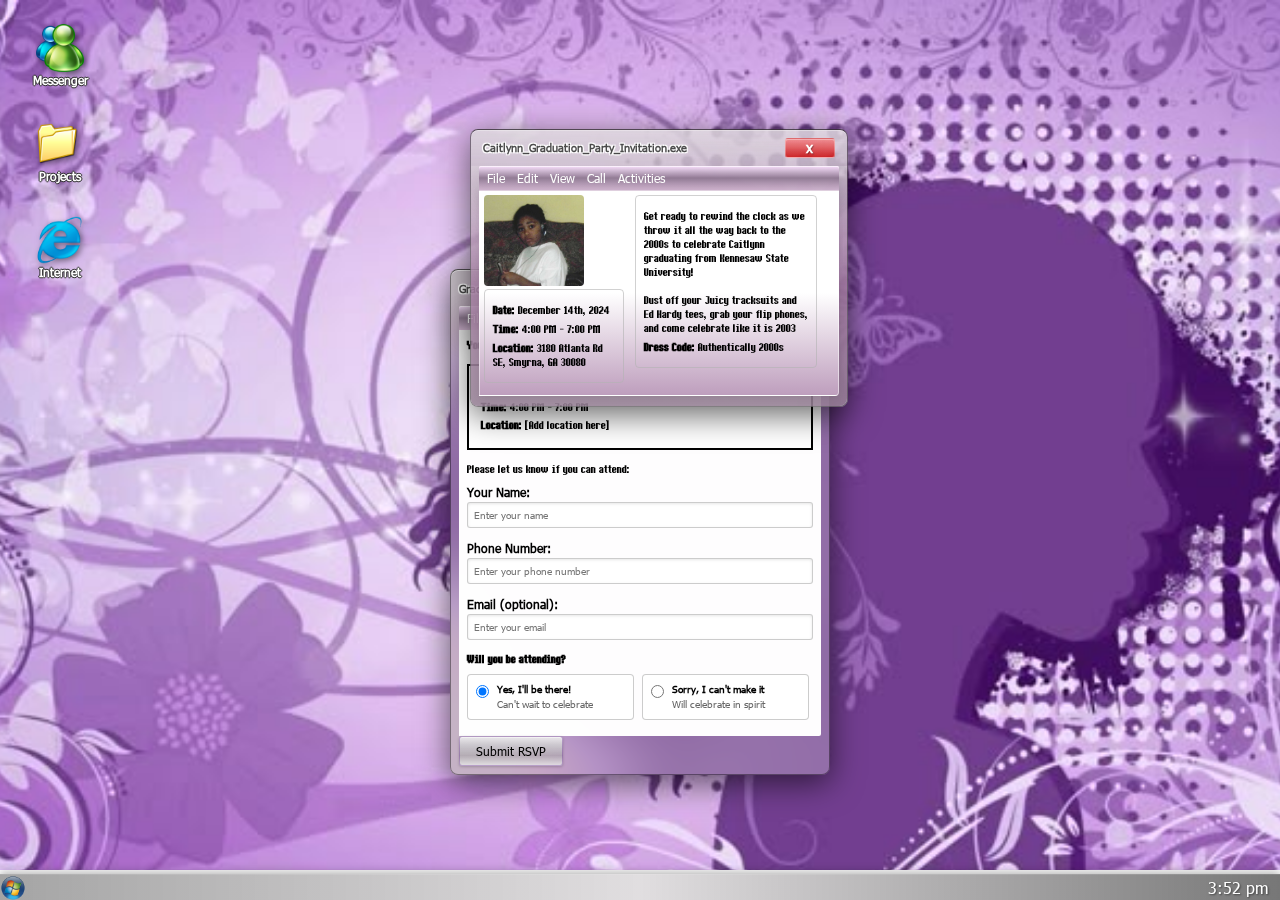
<file: graduation.html>
<!DOCTYPE html>
<html lang="en">
<head>
    <meta charset="UTF-8">
    <meta name="viewport" content="width=device-width, initial-scale=1.0">
    <title>Caitlynn's Graduation Party Invitiation</title>
    <link rel="stylesheet" href="style.css" />
</head>

<body>

    <div class="desktop">
        <div class="desktopIcon" id="messengerIcon" onclick="document.getElementById('invitePopup').classList.add('visible');">
            <img src="assets/icons/Messenger.png" class="icon" alt="Messenger Icon"/>
            <h1 class="outlinedText">Messenger</h1>
        </div>

        <div class="desktopIcon" id="folderIcon">
            <img src="assets/icons/hiresclosedfolder.png" class="icon" alt="Folder Icon" />
            <h1 class="outlinedText">Projects</h1>
        </div>

        <div class="desktopIcon" id="internetIcon">
            <img src="assets/icons/blueinternet.png" class="icon" alt="Internet Icon" />
            <h1 class="outlinedText">Internet</h1>
        </div>
    </div>

    <div id="invitePopup" class="popUp">
        
        <div class="bottomContent">

            <div id="profileBox" class="profileBox">
                
                <div class="profileBoxTop">
                    <h2 class="filename">Caitlynn_Graduation_Party_Invitation.exe</h2>
                    <div class="profileBoxClose" id="closeProfile">x</div>
                </div>

                <div class="profileBoxContent">
                    
                    <div class="profileInfo">
                        <div class="popUpCrumbs">
                            <h2 class="crumbText">File</h2>
                            <h2 class="crumbText">Edit</h2>
                            <h2 class="crumbText">View</h2>
                            <h2 class="crumbText">Call</h2>
                            <h2 class="crumbText">Activities</h2>
                        </div>
                        
                        <div class="profileDetails">
                            <div class="leftColumn">
                                <div class="profileImageSection">
                                    <img src="assets/images/Caitlynn-photo.jpg" alt="Caitlynn" class="profileImage" />
                                </div>

                                <div class="fileBox">
                                    <p><strong>Date:</strong> December 14th, 2024</p>
                                    <p><strong>Time:</strong> 4:00 PM - 7:00 PM</p>
                                    <p><strong>Location:</strong> 3180 Atlanta Rd SE, Smyrna, GA 30080</p>
                                </div>



                            </div>

                            <div class="rightColumn">
                                <div class="fileBox">
                                    <p> Get ready to rewind the clock as we throw it all the way back to the 2000s to celebrate Caitlynn graduating from Kennesaw State University! </br>
                                    </br>
                                    Dust off your Juicy tracksuits and Ed Hardy tees, grab your flip phones, and come celebrate like it is 2003 </p>
                                    <p class="profileInterests"><strong>Dress Code:</strong> Authentically 2000s</p>
                                </div>
                            </div>

                        </div>
                    </div>
                </div>
            </div>




        <div class="topBar">
            <h2 class="filename">Graduation_Party_Invitation_RSVP</h2>
            <div class="closeicon" id="closePopup">x</div>
        </div>

            <div class="popUpCrumbs">
                <h2 class="crumbText">File</h2>
                <h2 class="crumbText">Edit</h2>
                <h2 class="crumbText">View</h2>
                <h2 class="crumbText">Call</h2>
                <h2 class="crumbText">Activities</h2>
            </div>

        <div class="questionaire">
            <p><strong>You're invited to celebrate Caitlynn's graduation!</strong></p>
            
            <div style="background-color: #fff; padding: 12px; margin: 12px 0; border: 2px solid #000;">
                <p style="margin: 4px 0;"><strong>Date:</strong> Saturday, December 14th, 2024</p>
                <p style="margin: 4px 0;"><strong>Time:</strong> 4:00 PM - 7:00 PM</p>
                <p style="margin: 4px 0;"><strong>Location:</strong> [Add location here]</p>
            </div>

           <p style="margin-bottom: 8px;">Please let us know if you can attend:</p>

            <div class="formGroup">
                <label for="guestName">Your Name:</label>
                <input type="text" id="guestName" placeholder="Enter your name" />
            </div>

            <div class="formGroup">
                <label for="guestNumber">Phone Number:</label>
                <input type="tel" id="guestNumber" placeholder="Enter your phone number" />
            </div>

            <div class="formGroup">
                <label for="guestEmail">Email (optional):</label>
                <input type="email" id="guestEmail" placeholder="Enter your email" />
            </div>

            <div class="radioGroup">
                <p style="font-weight: bold; margin-bottom: 8px;">Will you be attending?</p>
                    
                <div class="radioAttending">

                    <div class="radioOption">
                        <input type="radio" id="attending" name="rsvpOption" value="yes" checked />
                        <label for="attending">
                            <span class="radioLabel">Yes, I'll be there!</span>
                            <span class="radioDesc">Can't wait to celebrate</span>
                        </label>
                    </div>

                    <div class="radioOption">
                        <input type="radio" id="notAttending" name="rsvpOption" value="no" />
                        <label for="notAttending">
                            <span class="radioLabel">Sorry, I can't make it</span>
                            <span class="radioDesc">Will celebrate in spirit</span>
                        </label>
                    </div>
            </div>

        </div>


    </div>
            
            <div id="successMessage" class="successMessage" style="display: none;">
                ✓ RSVP submitted successfully!
            </div>


            <button id="submitRsvp" class="button">Submit RSVP</button>

        
        </div>
    </div>

    <div class="footer" style="display: flex;">
        <img class="startButton" src="assets/icons/startm7.png" alt="startButton">
        <div class="taskbar">
            <p1>3:52 pm</p1>
        </div>
    </div>

    <script src="rsvp-final.js"></script>

</body>
</html>
</file>
<file: style.css>
/* Fonts */
@font-face {
    font-family: 'MyFont';
    src: url('assets/fonts/ms-sans-serif-1.otf') format('opentype');
    font-weight: normal;
    font-style: normal;
}

@font-face {
    font-family: 'Pixelated';
    src: url('assets/fonts/Ithaca-LVB75.ttf') format('opentype');
    font-weight: normal;
    font-style: normal;
}

@font-face {
    font-family: 'PixelFont';
    src: url('assets/fonts/tahoma.ttf') format('opentype');
    font-weight: normal;
    font-style: normal;
}

* {
    margin: 0;
    padding: 0;
    box-sizing: border-box;
}

/* Body */
body {
    font-family: 'Segoe UI', 'PixelFont', Tahoma, sans-serif;
    color: #000;
    min-height: 100vh;
}

/* Headings and Text */
h1 {
    font-family: 'PixelFont', sans-serif;
    font-size: 12px;
    color: #ffffff;
}

p {
    font-family: 'Pixelated', sans-serif;
    font-size: 14px;
}

h2 {
    font-family: 'PixelFont', sans-serif;
    font-size: 12px;
    color: #000000;
}

h2.filename,
.filename {
    font-size: 11px !important;
    color: rgba(0, 0, 0, 0.7) !important;
    text-shadow:
        1px 1px 0 rgba(255, 255, 255, 0.9),
       -1px -1px 0 rgba(255, 255, 255, 0.9),
        1px -1px 0 rgba(255, 255, 255, 0.9),
       -1px 1px 0 rgba(255, 255, 255, 0.9),
        0 0 3px rgba(255, 255, 255, 0.8) !important;
}

.crumbText {
    color: #ffffff;
    font-weight: 100;
}

.outlinedText {
    color: white;
    text-shadow:
        1px 0 0 rgb(42, 42, 42),
       -1px 0 0 rgb(42, 42, 42),
        0 1px 0 rgb(42, 42, 42),
        0 -1px 0 rgb(42, 42, 42);
}



/* Navbar */
.navbar {
    position: absolute;
    top: 0;
    width: 100%;
    padding-left: 16px;
    background-color: rgb(243, 255, 194);
    border: 1px solid #000;
    display: flex;
    align-items: center;
    z-index: 10;
}

.navbar ul {
    list-style: none;
    display: flex;
    gap: 20px;
    margin: 0;
    padding: 0;
}

.navbar ul li a {
    font-family: 'PixelFont', sans-serif;
    font-size: 14px;
    color: #000;
    text-decoration: none;
}

.navbar ul li a:hover {
    color: #c6235c;
}


/* Footer - Aero Glass Taskbar */
.footer {
    position: fixed;
    bottom: 0%;
    width: 100%;
    background: linear-gradient(to right, rgba(28, 28, 28, 0.4), rgba(108, 96, 105, 0.209), rgba(28, 28, 28, 0.6));
    backdrop-filter: blur(20px);
    height: 26px;
    display: flex;
    align-items: center;
    z-index: 999;
    border-top: 1px solid rgba(255, 255, 255, 0.1);
    box-shadow: 0 -2px 10px rgba(0, 0, 0, 0.3);
}

.taskbar {
    margin-left: auto;
    margin-right: 12px;
    color: #fff;
    text-shadow: 1px 1px 2px rgba(0, 0, 0, 0.5);
}

.footer ul {
    list-style: none;
    display: flex;
    gap: space-between;
    margin: 0;
    padding: 0;
}

.footer ul li a {
    font-family: 'PixelFont', sans-serif;
    font-size: 14px;
    color: #000;
    text-decoration: none;
}

.footer ul li a:hover {
    color: #c6235c;
}

.startButton {
    height: 26px;
    cursor: pointer;
    /*transition: background 0.2s;*/
}

.startButton:hover {
    background: rgba(255, 255, 255, 0.1);
}


/* Desktop */
.desktop {
    position: relative;
    background-image: url('./assets/images/background/purple.jpg');
    width: 100vw;
    height: 100vh;
    height: calc(100vh - 30px);
    background-size: cover;
    background-position: center;
    background-repeat: no-repeat;
    background-attachment: fixed;
    overflow: hidden;
    pointer-events: none;
    padding-left: 24px;
    padding-right: 24px;
    padding-top: 24px;
}

.desktop a {
    text-decoration: none;
    color: inherit;
}

.desktopIcon {
    display: flex;
    width: 32px;
    height: auto;
    flex-direction: column;
    align-items: center;
    margin-left: 20px;
    margin-bottom: 32px;
    cursor: pointer;
    pointer-events: auto;
    z-index: 15;
}

#messengerIcon {
    position: relative;
    z-index: 1000;
}

.icon {
    width: 48px;
    height: 48px;
    filter: drop-shadow(2px 2px 3px rgba(0, 0, 0, 0.5));
}

.folderIcon {
    width: 56px;
    height: 48px;
}

/* Popup */
.popUp {
    position: fixed;
    top: 58%;
    left: 50%;
    transform: translate(-50%, -50%);
    max-width: 380px;
    width: 90%;
    background: rgba(139, 139, 139, 0.5);
    backdrop-filter: blur(30px) saturate(120%) brightness(1.2);
    border: 1.9px solid rgba(0, 0, 0, 0.4);
    border-top-color: rgba(0, 0, 0, 0.6);
    border-radius: 8px;
    box-shadow: 0 8px 32px rgba(0, 0, 0, 0.6), inset 0 1px 0 rgba(255, 255, 255, 0.6);
    z-index: 1000;
    font-family: 'PixelFont', Verdana, sans-serif;
    display: flex;
    flex-direction: column;
    padding: 8px;
    padding-left: 8px;
    padding-right: 8px;
}

.popUp.visible {
    display: block;
}

.popUp .topBar {
    padding-bottom: 8px;
    display: flex;
    justify-content: space-between;
    align-items: center;
    border-radius: 7px 7px 0 0;
    flex-shrink: 0;
}

.popUp .topBar h2 {
    color: #000;
    font-size: 16px;
    margin: 0;
}

.popUp .closeicon {
width: 50px;
    height: 20px;
    background: linear-gradient(to bottom, rgba(255, 102, 102, 0.6), rgba(204, 0, 0, 0.8));
    border: 1px solid rgba(255, 255, 255, 0.3);
    border-radius: 3px;
    color: #fff;
    display: flex;
    align-items: center;
    justify-content: center;
    cursor: pointer;
    font-weight: bold;
    font-size: 14px;
    text-shadow: 1px 1px 1px rgba(0, 0, 0, 0.3);
    box-shadow: inset 0 1px 0 rgba(255, 255, 255, 0.3);
}

.popUp .closeicon:hover {
    background: linear-gradient(to bottom, rgba(255, 120, 120, 0.9), rgba(220, 70, 70, 0.9));
}

.popUpCrumbs {
    display: flex;
    align-items: center;
    gap: 12px;
    background: linear-gradient(to bottom, rgba(251, 224, 255, 0.9),rgba(136, 114, 139, 0.9), rgba(208, 179, 208, 0.9));
    box-shadow: 0 8px 32px rgba(0, 0, 0, 0.3), inset 0 1px 0 rgba(255, 255, 255, 0.6);
    backdrop-filter: blur(20px) saturate(180%);
    padding: 4px 8px;
    border-radius: 2px 2px 0 0;
}

.questionaire {
    padding: 8px;
    background: rgba(255, 255, 255, 0.99);
    border-radius: 0 0 2px;
}

.formGroup {
    margin-bottom: 12px;
    font-size: 12px;
}

.formGroup label {
    display: block;
    font-size: 12px;
    margin-bottom: 2px;
    font-weight: bold;
}

.formGroup input[type="text"],
.formGroup input[type="tel"],
.formGroup input[type="email"],
.formGroup input[type="number"] {
    width: 100%;
    padding: 6px;
    border: 1px solid rgba(128, 128, 128, 0.4);
    border-radius: 3px;
    background: rgba(255, 255, 255, 0.9);
    backdrop-filter: blur(5px);
    font-family: 'PixelFont', sans-serif;
    font-size: 10px;
    box-shadow: inset 0 1px 3px rgba(0, 0, 0, 0.1);
}

.formGroup input:focus {
    outline: none;
    border-color: rgba(16, 132, 208, 0.6);
    box-shadow: 0 0 5px rgba(16, 132, 208, 0.4), inset 0 1px 3px rgba(0, 0, 0, 0.1);
}

.radioGroup {
    font-size: 12px;
}

.radioAttending {
    display: flex;
}

.radioOption {
    display: flex;
    width: calc(50% - 6px);
    align-items: flex-start;
    margin-bottom: 8px;
    margin-right: 8px;
    padding: 8px;
    background: rgba(255, 255, 255, 0.9);
    backdrop-filter: blur(10px);
    border: 1px solid rgba(0, 0, 0, 0.2);
    border-radius: 4px;
    vertical-align: top;
}

.radioOption:last-child {
    margin-right: 0;
}

.radioOption:hover {
    background: rgba(255, 255, 255, 0.9);
    border-color: rgba(179, 16, 208, 0.4);
}

.radioOption input[type="radio"] {
    margin-right: 8px;
    margin-top: 2px;
}

.radioOption label {
    cursor: pointer;
    flex: 1;
}

.radioLabel {
    font-weight: bold;
    display: block;
    font-size: 10px;
}

.radioDesc {
    font-size: 10px;
    color: #666;
}

.button {
    background: linear-gradient(to bottom, rgba(238, 236, 239, 0.95), rgba(202, 198, 205, 0.937), rgba(249, 249, 249, 0.156), rgba(255, 255, 255, 0.641));
    backdrop-filter: blur(10px);
    border: 1px solid rgba(109, 52, 149, 0.4);
    border-radius: 3px;
    padding: 6px 16px;
    font-family: 'PixelFont', sans-serif;
    font-size: 12px;
    cursor: pointer;
    margin-right: 8px;
    box-shadow: 0 1px 3px rgba(0, 0, 0, 0.2), inset 0 1px 0 rgba(255, 255, 255, 0.5);
}

.button:hover {
    background: linear-gradient(to bottom, rgba(250, 250, 250, 0.98), rgba(225, 225, 225, 0.98));
}

.button:active {
    background: linear-gradient(to bottom, rgba(210, 210, 210, 0.95), rgba(190, 190, 190, 0.95));
    box-shadow: inset 0 1px 3px rgba(0, 0, 0, 0.2);
}

.button:disabled {
    opacity: 0.5;
    cursor: not-allowed;
}




.successMessage {
    background: rgba(144, 238, 144, 0.9);
    backdrop-filter: blur(10px);
    border: 1px solid rgba(0, 128, 0, 0.4);
    border-radius: 4px;
    padding: 8px;
    margin-bottom: 12px;
    text-align: center;
    font-weight: bold;
    box-shadow: 0 2px 5px rgba(0, 0, 0, 0.1);
}


/* Profile Box */
.profileBox {
    position: absolute;
    top: -28%;
    left: 55%;
    transform: translateX(-50%);
    width: 100%;
    max-width: 450px;
    max-height: 500px;
    background: rgba(158, 147, 158, 0.4);
    backdrop-filter: blur(150px) saturate(180%) brightness(1.3);
    border: 1px solid rgba(0, 0, 0, 0.4);
    border-top-color: rgba(0, 0, 0, 0.6);
    border-radius: 8px;
    box-shadow: 0 8px 32px rgba(0, 0, 0, 0.6), inset 0 1px 0 rgba(255, 255, 255, 0.6);
    z-index: 2000;
    font-family: 'PixelFont', Verdana, sans-serif;
    overflow: hidden;
    display: flex;
    flex-direction: column;
}

.profileBoxTop {
    background: linear-gradient(to bottom, rgba(255, 255, 255, 0.5), rgba(255, 255, 255, 0.3));
    backdrop-filter: blur(25px) saturate(180%);
    padding: 8px 12px;
    display: flex;
    justify-content: space-between;
    align-items: center;
    border-radius: 7px 7px 0 0;
    flex-shrink: 0;
}

.profileBoxTop h2 {
    color: #000;
    font-size: 16px;
    margin: 0;
}

.profileBoxClose {
    width: 50px;
    height: 20px;
    background: linear-gradient(to bottom, rgba(255, 102, 102, 0.6), rgba(204, 0, 0, 0.8));
    border: 1px solid rgba(255, 255, 255, 0.3);
    border-radius: 3px;
    color: #fff;
    display: flex;
    align-items: center;
    justify-content: center;
    cursor: pointer;
    font-weight: bold;
    font-size: 14px;
    text-shadow: 1px 1px 1px rgba(0, 0, 0, 0.3);
    box-shadow: inset 0 1px 0 rgba(255, 255, 255, 0.3);
}

.profileBoxClose:hover {
    background: linear-gradient(to bottom, rgba(255, 120, 120, 0.9), rgba(220, 20, 20, 0.9));
}

.profileBoxContent {
    padding-left: 8px;
    padding-right: 8px;
    background: linear-gradient(to bottom, rgba(255, 255, 255, 0.5), rgba(117, 42, 109, 0.3), rgba(78, 46, 75, 0.3));
    backdrop-filter: blur(35px) saturate(250%);
    border-radius: 0 0 8px;
    overflow:hidden;
    flex: 1;
}

.fileBox {
   border: 1px solid rgba(178, 178, 178, 0.6); 
   border-radius: 4px;
   padding: 8px;
   margin-bottom: 8px;

}

.leftColumn {
    display: inline-block;
    width: 40%;
    vertical-align: top;
    margin-right: 2%;
    align-self: center;
}

.rightColumn {
    display: inline-block;
    width: 52%;
    vertical-align: top;
}


.profileImage {
    max-width: 400px;
    width: 100px;
    height: auto;
    border-radius: 4px;
    align-items: center;
}

.profileInfo {
    font-size: 13px;
}

.profileQuote {
    font-style: italic;
    color: #ff6699;
    font-size: 16px;
    text-align: center;
    margin-bottom: 12px;
    font-weight: bold;
}

.profileDetails {
    background: linear-gradient(to bottom, rgb(255, 255, 255), rgb(255, 255, 255), rgb(190, 158, 189));
    backdrop-filter: blur(20px) saturate(180%);
    border: 1px solid rgba(255, 255, 255, 0.5);
    border-radius: 0 0 4px;
    padding: 4px;
    margin-bottom: 10px;
    box-shadow: 0 2px 8px rgba(0, 0, 0, 0.1), inset 0 1px 0 rgba(255, 255, 255, 0.6);
    max-height: 300px;
    overflow-y: scroll;
    overflow-x: hidden;
}

.profileDetails p {
    margin: 5px 0;
    color: #000;
}

.profileInterests {
    margin: 8px 0;
    color: #0066cc;
}

.profileMood {
    margin: 8px 0;
    color: #ff6699;
    font-weight: bold;
}

.profileBox.hidden {
    display: none;
}

/* Scrollbar for profileDetails */
.profileDetails::-webkit-scrollbar {
    width: 16px;
}

.profileDetails::-webkit-scrollbar-track {
    background: linear-gradient(to right, #d0d0d0, #e0e0e0);
    border-left: 1px solid #808080;
}

.profileDetails::-webkit-scrollbar-thumb {
    background: linear-gradient(to right, #c0c0c0, #e0e0e0);
    border: 2px solid;
    border-color: #fff #808080 #808080 #fff;
    box-shadow: inset 1px 1px 0 rgba(255, 255, 255, 0.8);
}

.profileDetails::-webkit-scrollbar-thumb:hover {
    background: linear-gradient(to right, #b0b0b0, #d0d0d0);
}

.profileDetails::-webkit-scrollbar-button {
    height: 16px;
    background: linear-gradient(to bottom, #e0e0e0, #c0c0c0);
    border: 2px solid;
    border-color: #fff #808080 #808080 #fff;
}

.profileDetails::-webkit-scrollbar-button:vertical:decrement {
    background-image: url('data:image/svg+xml,<svg xmlns="http://www.w3.org/2000/svg" viewBox="0 0 16 16"><path d="M8 4 L4 10 L12 10 Z" fill="%23000"/></svg>');
    background-repeat: no-repeat;
    background-position: center;
}

.profileDetails::-webkit-scrollbar-button:vertical:increment {
    background-image: url('data:image/svg+xml,<svg xmlns="http://www.w3.org/2000/svg" viewBox="0 0 16 16"><path d="M8 12 L4 6 L12 6 Z" fill="%23000"/></svg>');
    background-repeat: no-repeat;
    background-position: center;
}


.extraBox {
    position: fixed;
    top: 15%;
    left: 5%;
    max-width: 400px;
    width: 85%;
    max-height: 500px;
    background: rgba(53, 39, 63, 0.6);
    backdrop-filter: blur(40px) saturate(200%);
    border: 1px solid rgba(0, 0, 0, 0.4);
    border-top-color: rgba(0, 0, 0, 0.6);
    border-radius: 8px;
    box-shadow: 0 8px 32px rgba(0, 0, 0, 0.3), inset 0 1px 0 rgba(255, 255, 255, 0.6);
    z-index: 500!important;  /* profileBox (2000) and popUp (1000) */
    font-family: 'PixelFont', Verdana, sans-serif;
    overflow: hidden;
    display: flex;
    flex-direction: column;
}
.extraBox .profileBoxContent {
    padding: 8px;
    display: flex;
    flex-direction: column;
    flex: 1;
    overflow: hidden;
}
.extraBox img {
    max-width: 100%;
    max-height: 100%;
    width: auto;
    height: auto;
    object-fit: contain;
}




/* Media Player Box */
.mediaBox {
    position: fixed;
    top: 70%;
    right: -10%;
    transform: translate(-50%, -50%);
    max-width: 320px;
    width: 85%;
    background: rgba(53, 39, 63, 0.6);
    backdrop-filter: blur(40px) saturate(200%);
    border: 1px solid rgba(0, 0, 0, 0.4);
    border-top-color: rgba(0, 0, 0, 0.6);
    border-radius: 8px;
    box-shadow: 0 8px 32px rgba(0, 0, 0, 0.3), inset 0 1px 0 rgba(255, 255, 255, 0.6);
    z-index: 800;
    font-family: 'PixelFont', Verdana, sans-serif;
    overflow: hidden;
    display: flex;
    flex-direction: column;
}

.mediaBox .profileBoxContent {
    padding: 16px;
    display: flex;
    flex-direction: column;
    gap: 12px;
    background: linear-gradient(to bottom, rgba(255, 255, 255, 0.5), rgba(117, 42, 109, 0.3), rgba(78, 46, 75, 0.3));
    backdrop-filter: blur(35px) saturate(250%);
}

.mediaControls {
    display: flex;
    justify-content: center;
    align-items: center;
    gap: 12px;
    padding: 12px;
    background: rgba(255, 255, 255, 0.2);
    border-radius: 4px;
}

.mediaButton {
    width: 40px;
    height: 40px;
    background: linear-gradient(to bottom, rgba(236, 233, 225, 0.95), rgba(210, 210, 210, 0.95));
    border: 1px solid rgba(0, 0, 0, 0.3);
    border-radius: 4px;
    cursor: pointer;
    display: flex;
    align-items: center;
    justify-content: center;
    font-size: 16px;
    box-shadow: 0 2px 4px rgba(0, 0, 0, 0.2), inset 0 1px 0 rgba(255, 255, 255, 0.5);
    transition: all 0.2s;
}

.mediaButton:hover {
    background: linear-gradient(to bottom, rgba(250, 250, 250, 0.98), rgba(225, 225, 225, 0.98));
    transform: translateY(-1px);
}

.mediaButton:active {
    background: linear-gradient(to bottom, rgba(210, 210, 210, 0.95), rgba(190, 190, 190, 0.95));
    box-shadow: inset 0 1px 3px rgba(0, 0, 0, 0.2);
    transform: translateY(0);
}

.mediaButton.play {
    width: 50px;
    height: 50px;
    background: linear-gradient(to bottom, rgba(144, 238, 144, 0.9), rgba(100, 200, 100, 0.9));
}

.mediaButton.play:hover {
    background: linear-gradient(to bottom, rgba(160, 255, 160, 0.95), rgba(120, 220, 120, 0.95));
}

.nowPlaying {
    text-align: center;
    padding: 8px;
    background: rgba(255, 255, 255, 0.8);
    border-radius: 4px;
    font-size: 12px;
}

.progressBar {
    width: 100%;
    height: 8px;
    background: rgba(0, 0, 0, 0.3);
    border-radius: 4px;
    overflow: hidden;
}

.progressFill {
    height: 100%;
    width: 30%;
    background: linear-gradient(to right, #c6235c, #ff6699);
    border-radius: 4px;
    transition: width 0.3s;
}






/* Media Queries */
@media (max-width: 768px) {
    h1 { font-size: 0.8rem; margin-right: 10px; }
    h2 {font-size: 10px;}    
    p { font-size: 16px; }
    .desktop { top: 24px; left: 12px; }
    .desktopIcon { margin-bottom: 16px; }
    .icon, .folderIcon, .compowder { width: 36px; height: 36px; }
    .profileBox {
    top: -20%;
    left: 50%;
    width: 90%;
    max-width: 450px;
    max-height: 500px;
}
    .extraBox {
        left: -60%;
        width: 70%;
        top: 10%;
    }

    .mediaBox {
        top: 70%;
        right: -40%;
        max-width: 280px;
    }

    .mediaButton {
        width: 35px;
        height: 35px;
    }
    .mediaButton.play {
        width: 45px;
        height: 45px;
    }
}

@media (max-width: 480px) {
    h1 { font-size: 0.6rem; margin-right: 5px; }
    h2 {font-size: 10px;}
    p { font-size: 14px; }
    .desktop { top: 12px; left: 6px; }
    .desktopIcon { margin-bottom: 8px; }
    .icon, .folderIcon, .compowder { width: 24px; height: 24px; }
    .profileBox { 
    top: -23%;
    left: 50%;
    width: 99%;
    }
    .extraBox {
        left: -35%;
        width: 75%;
        top: 8%;
    }
}
</file>
